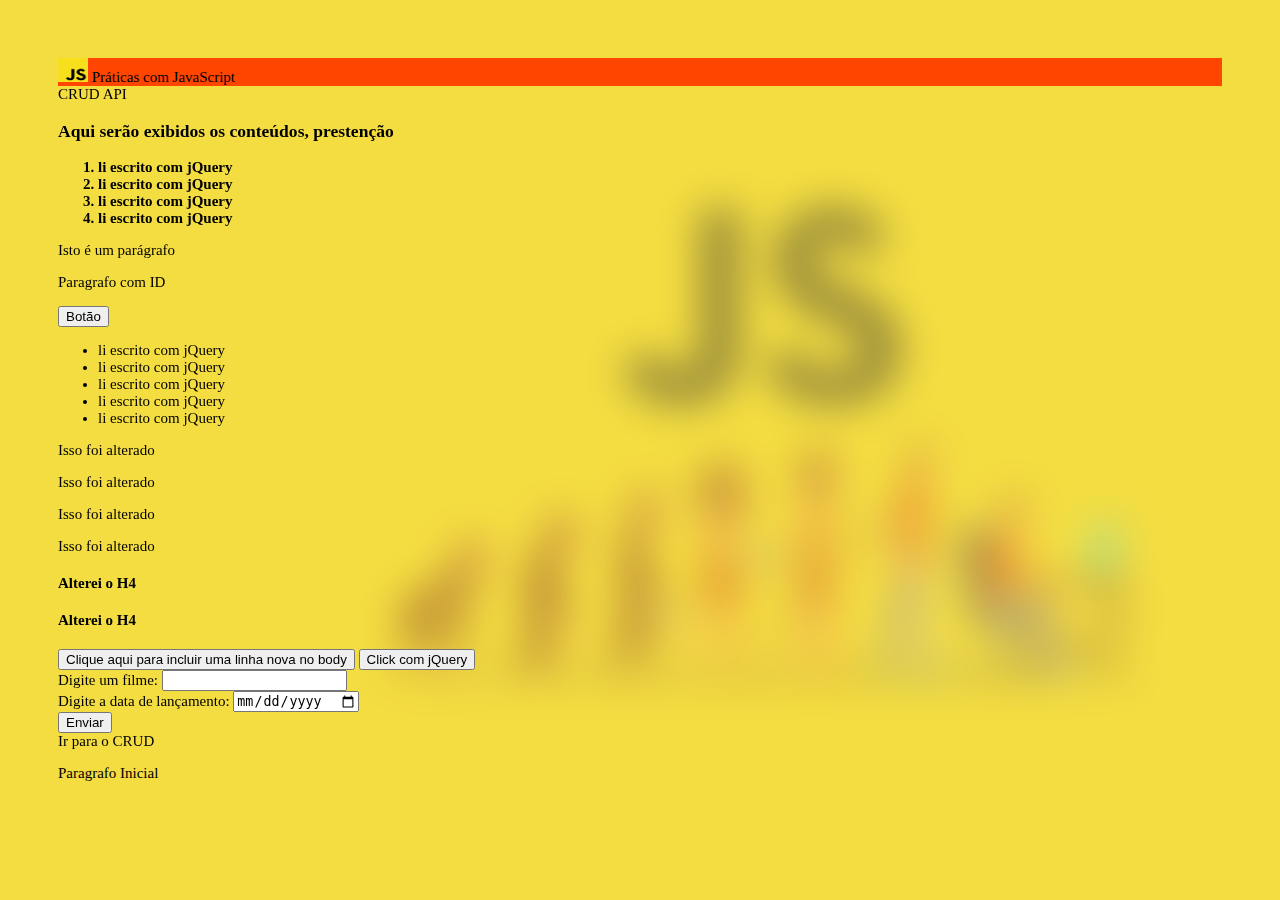
<file: index.html>
<!DOCTYPE html>
<html lang="en">

<head>
    <meta charset="UTF-8">
    <meta http-equiv="X-UA-Compatible" content="IE=edge">
    <meta name="viewport" content="width=device-width, initial-scale=1.0">
    <title>Prática com JS</title>
    <!-- CSS only -->
    <link href="https://cdn.jsdelivr.net/npm/bootstrap@5.2.0/dist/css/bootstrap.min.css" rel="stylesheet"
        integrity="sha384-gH2yIJqKdNHPEq0n4Mqa/HGKIhSkIHeL5AyhkYV8i59U5AR6csBvApHHNl/vI1Bx" crossorigin="anonymous">
    <link rel="stylesheet" href="/css/style.css">
</head>

<body>
    <header>
        <nav class="navbar">
            <div class="container-fluid">
                <a class="navbar-brand" href="#">
                    <img src="/assets/favicon.png" alt="" width="30" height="24" class="d-inline-block align-text-top">
                    Práticas com JavaScript
                </a>
            </div>
        </nav>
    </header>

    <main>
        <section>
            <main class="row">
                <section class="col">
                    <div class="card">

                        <div class="card-body">
                            <a href="/crud.html" class="btn btn-outline-primary me-2">CRUD</a>
                            <a href="/ceps.html" class="btn btn-outline-primary me-2">API</a>
                            <h3 id="titulo-card">Aqui serão exibidos os conteúdos, prestenção</h3>

                            <ol>
                                <li class="azul">Exibindo</a></li>
                                <li class="azul">elemento</a></li>
                                <li class="azul">por</a></li>
                                <li class="azul">classe</a></li>

                            </ol>

                            <p>Isto é um parágrafo</p>
                            <p id="new"></p>

                            <button class="btn btn-primary" id="primario">Botão</button>

                            <ul>
                                <li></li>
                                <li></li>
                                <li></li>
                                <li></li>
                                <li></li>
                            </ul>

                            <p class="titleP"></p>
                            <p class="titleP"></p>
                            <p class="titleP"></p>
                            <p class="titleP"></p>


                            <h4>Oi</h4>
                            <h4>Hi</h4>

                            <button class="btn btn-success" onclick="criarLinha()">Clique aqui para incluir uma linha
                                nova no body</button>

                            <button id="clickJq" class="btn btn-success mb-3">Click com jQuery</button>


                            <form action="">
                                <label for="name">Digite um filme:</label>
                                <input type="text" name="name" id="name" class="form-control">
                                <br>
                                <label for="age">Digite a data de lançamento:</label>
                                <input type="date" name="date" id="date" class="form-control">
                                <br>
                                <button type="submit" class="btn btn-primary" id="sendData">Enviar</button>
                            </form>
                            <a href="/crud.html" class="btn btn-outline-primary me-2">Ir para o CRUD</a>
                        </div>
                    </div>
                </section>
            </main>
        </section>
    </main>

    <section>
        <footer>

        </footer>
    </section>

    <!-- JavaScript Bundle with Popper -->
    <script src="https://cdn.jsdelivr.net/npm/bootstrap@5.2.0/dist/js/bootstrap.bundle.min.js"
        integrity="sha384-A3rJD856KowSb7dwlZdYEkO39Gagi7vIsF0jrRAoQmDKKtQBHUuLZ9AsSv4jD4Xa"
        crossorigin="anonymous"></script>
    <script src="https://code.jquery.com/jquery-3.6.0.min.js"
        integrity="sha256-/xUj+3OJU5yExlq6GSYGSHk7tPXikynS7ogEvDej/m4=" crossorigin="anonymous"></script>
    <script src="/personalizado.js"></script>
</body>

</html>
</file>
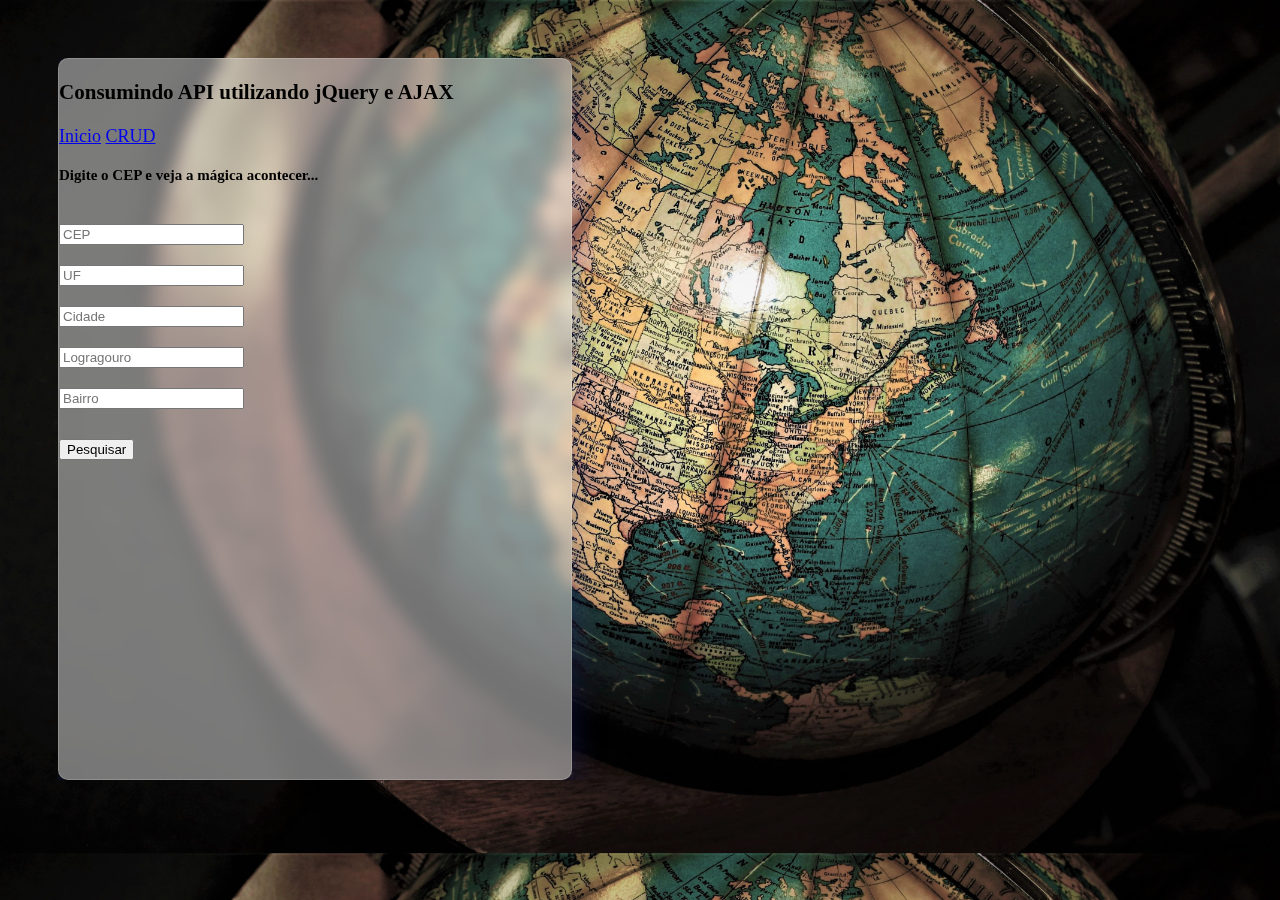
<file: ceps.html>
<!DOCTYPE html>
<html>

<head>
    <title>Consumindo API</title>
    <link rel="stylesheet" href="https://stackpath.bootstrapcdn.com/bootstrap/4.1.3/css/bootstrap.min.css"
        integrity="sha384-MCw98/SFnGE8fJT3GXwEOngsV7Zt27NXFoaoApmYm81iuXoPkFOJwJ8ERdknLPMO" crossorigin="anonymous">
    <link rel="shortcut icon" href="assets/localizacao.png" type="image/x-icon">
    <link rel="stylesheet" type="" href="/ceps.css">
</head>

<body>


    <div class="card text-center mx-auto">
        <div class="card-body">
            <h3 class="card-title">Consumindo API utilizando jQuery e AJAX</h3>
            <a href="/index.html" class="btn btn-outline-primary me-2">Inicio</a>
            <a href="/crud.html" class="btn btn-outline-primary me-2">CRUD</a>

            <h4>Digite o CEP e veja a mágica acontecer...</h5>

            <form class="row">

                <div class="col-md-6">
                    <input class="form-control" type="text" id="cep" placeholder="CEP">
                </div>

                <div class="col-md-6">
                    <input class="form-control " type="text" id="uf" placeholder="UF" readonly>
                </div>

                <div class="col-md-6">
                    <input class="form-control " type="text" name="Cidade" id="cidade" placeholder="Cidade" readonly>
                </div>

                <div class="col-md-6">
                    <div class="input-group">
                        <input type="text" class="form-control" placeholder="Logragouro" id="logradouro" readonly>
                    </div>
                </div>

                <div class="col-md-6">
                    <input type="text" class="form-control" placeholder="Bairro" id="bairro" readonly>
                </div>
            </form>

            <div class="text-center">
                <button type="submit" id="btn" class="btn btn-success btn-custom mt-4 justify-content-center">Pesquisar
                </button>
            </div>
            <script src="/jquery-3.4.1.min.js"></script>
            <script src="https://cdn.jsdelivr.net/npm/bootstrap@5.2.0/dist/js/bootstrap.bundle.min.js"
                integrity="sha384-A3rJD856KowSb7dwlZdYEkO39Gagi7vIsF0jrRAoQmDKKtQBHUuLZ9AsSv4jD4Xa"
                crossorigin="anonymous"></script>
            <script src="https://ajax.googleapis.com/ajax/libs/jquery/3.6.0/jquery.min.js"></script>
            <script src="/code.js"></script>
</body>

</html>
</file>
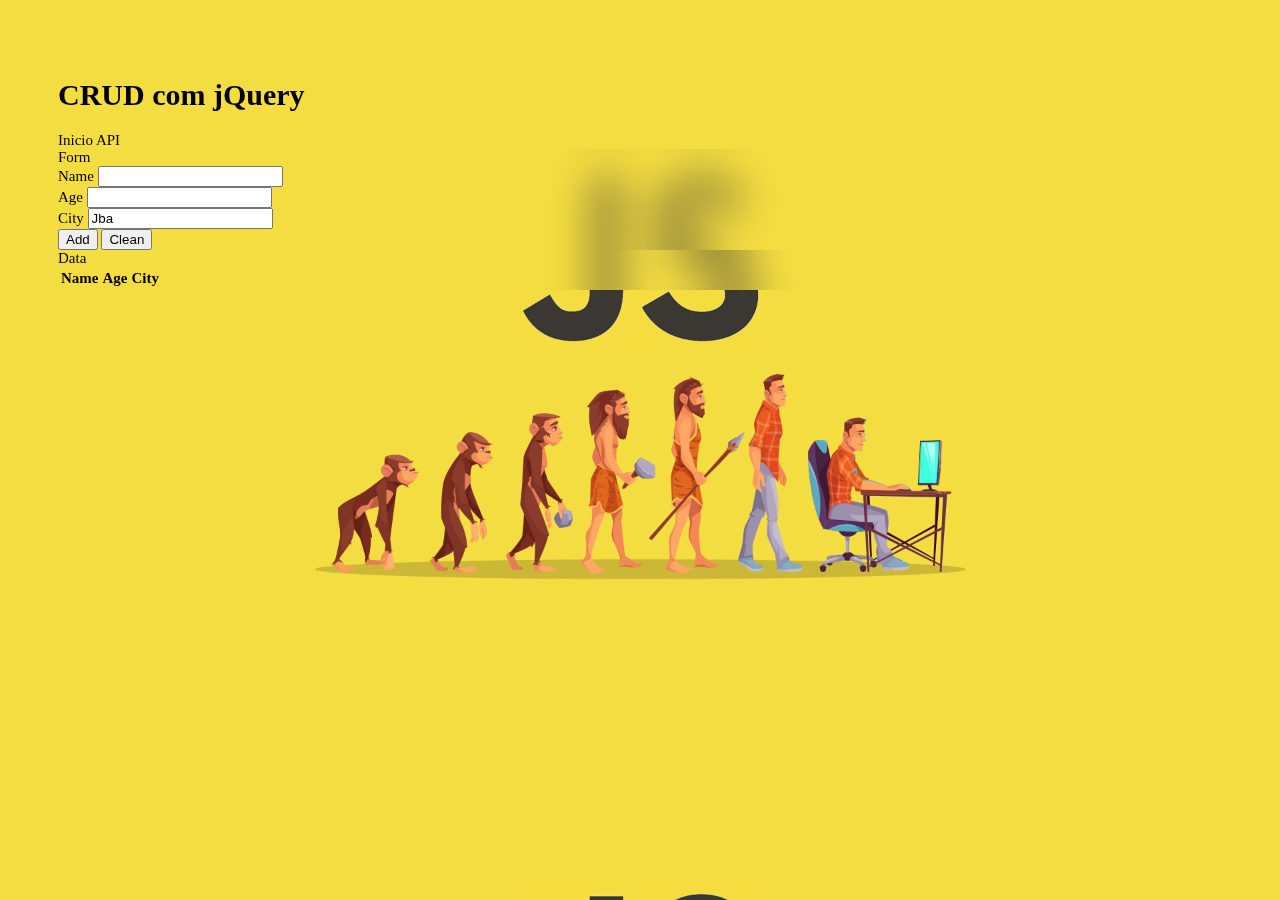
<file: crud.html>
<!DOCTYPE html>
<html lang="en">

<head>
    <meta charset="UTF-8" />
    <meta http-equiv="X-UA-Compatible" content="IE=edge" />
    <meta name="viewport" content="width=device-width, initial-scale=1.0" />
    <title>CRUD</title>
    <link href="https://cdn.jsdelivr.net/npm/bootstrap@5.2.0/dist/css/bootstrap.min.css" rel="stylesheet"
        integrity="sha384-gH2yIJqKdNHPEq0n4Mqa/HGKIhSkIHeL5AyhkYV8i59U5AR6csBvApHHNl/vI1Bx" crossorigin="anonymous" />
        <link rel="stylesheet" href="/css/style.css">
</head>

<body class="container">
    <header class="row mb-4">
        <section class="col">
            <div class="card">
                <div class="card-body text-center">
                    <h1>CRUD com jQuery</h1>
                    <a href="/index.html" class="btn btn-outline-primary me-2">Inicio</a>
                    <a href="/ceps.html" class="btn btn-outline-primary me-2">API</a>
                </div>
                <div class="card-footer">
                    <div class="card-body text-center"></div>
                </div>
            </div>
        </section>
    </header>

    <section class="row">
        <aside class="col-3">
            <div class="card">
                <div class="card-header">Form</div>
                <form>
                    <div class="card-body">
                        <label for="name">Name</label>
                        <input type="text" id="name" class="form-control" required />

                        <div class="row">
                            <div class="col-5">
                                <label for="age">Age</label>
                                <input type="number" id="age" class="form-control" />
                            </div>
                            <div class="col">
                                <label for="city">City</label>
                                <input type="text" id="city" class="form-control" value="Jba" readonly />
                            </div>
                        </div>
                    </div>
                    <div class="card-footer">
                        <button type="submit" class="btn btn-outline-success" id="add">
                            Add
                        </button>
                        <button type="submit" class="btn btn-outline-primary" id="update">
                            Update
                        </button>
                        <button type="reset" class="btn btn-outline-danger" id="clean">
                            Clean
                        </button>
                    </div>
                </form>
            </div>
        </aside>
        <main class="col">
            <div class="card">
                <div class="card-header">Data</div>
                <div class="card-body">
                    <table class="table table-bordered table-striped table-hover">
                        <thead>
                            <th>Name</th>
                            <th>Age</th>
                            <th>City</th>
                            <th></th>
                        </thead>
                        <tbody>
                            <tr>
                                <td>Ozzy Osbourne</td>
                                <td>73</td>
                                <td>Birmingham</td>
                                <td>
                                    <button class="btn btn-outline-primary">Edit</button>
                                    <button class="btn btn-outline-danger">Delete</button>
                                </td>
                            </tr>

                            <tr>
                                <td>James Hetfield</td>
                                <td>59</td>
                                <td>Downey</td>
                                <td>
                                    <button class="btn btn-outline-primary">Edit</button>
                                    <button class="btn btn-outline-danger">Delete</button>
                                </td>
                            </tr>
                        </tbody>
                    </table>
                </div>
            </div>
        </main>
    </section>

    <script src="https://cdn.jsdelivr.net/npm/bootstrap@5.2.0/dist/js/bootstrap.bundle.min.js"
        integrity="sha384-A3rJD856KowSb7dwlZdYEkO39Gagi7vIsF0jrRAoQmDKKtQBHUuLZ9AsSv4jD4Xa"
        crossorigin="anonymous"></script>
    <script src="https://code.jquery.com/jquery-3.6.0.min.js"></script>
    <script src="/crud.js"></script>
</body>

</html>
</file>
<file: css/style.css>
html{
    background-image: url(/assets/cover.jpeg);
    background-size: cover;
    font-size: 15px !important;

    
}

body{
    background-color: transparent;
    padding: 50px;
}

.card{
    border-radius:10px;
    border: none;
    background: rgba( 244, 221, 65, 0.5 );
    backdrop-filter: blur( 20px );
    -webkit-backdrop-filter: blur( 0px );
    border-radius: 10px;
}

.card-body li, a{
    text-decoration: none !important;
    color: rgb(0, 0, 0);
}

.navbar{
    background-color:orangered
}

.azul{
    font-weight: bolder;
}
</file>
<file: ceps.css>
* {
    overflow: hidden;
}

body{
    background-color: transparent;
}

html{
    font-size: 18px;
    background-image: url("/assets/pexels-pixabay-414916.jpg");
    background-size: cover;
    padding: 50px !important;   
}

h4{
    font-size: 15px;
}

.card{
    height: 80vh;
    width: 40vw;
    background: rgba( 255, 255, 255, 0.45 );
    box-shadow: 0 8px 32px 0 rgba( 31, 38, 135, 0.37 );
    backdrop-filter: blur( 8px );
    -webkit-backdrop-filter: blur( 20px );
    border-radius: 10px;
    border: 1px solid rgba( 255, 255, 255, 0.18 );
}

input {
    margin-top: 20px;
}

button{
    margin-top: 30px;
}
</file>
